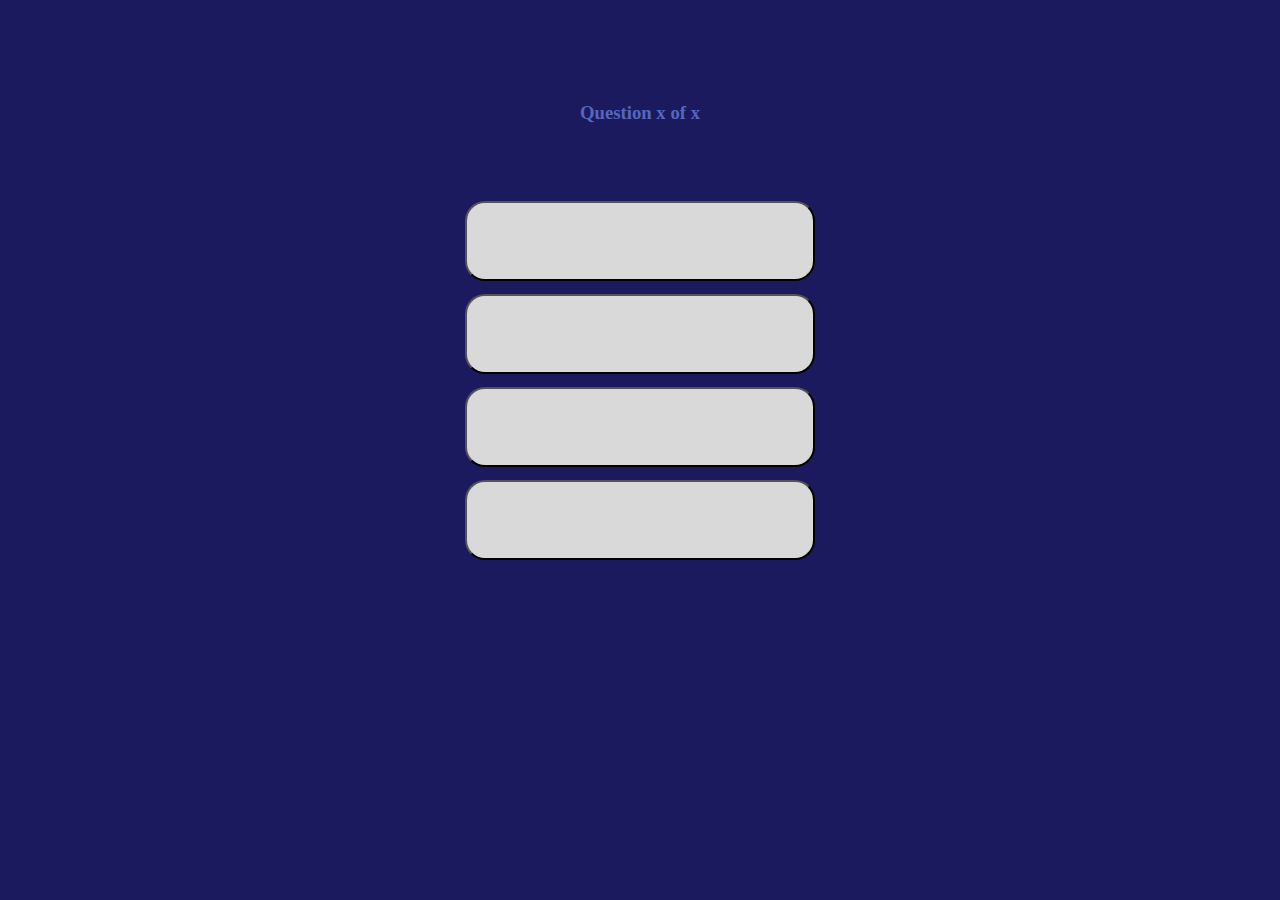
<file: src/main/resources/templates/index.html>
<!DOCTYPE html>
<html xmlns:th="http://www.thymeleaf.org" lang="en">
<head>
    <meta charset="UTF-8">
    <title>Acronym Quiz</title>

    <style>


        * {
 margin: 0;
 padding: 0;
 box-sizing: border-box;
 font-family: 'inter', 'sans-serif'
}

body {
    background-color: #1C1A5E;
    padding-top: 8%;
}

#question {
    color: white;
    text-align: center;
    padding-top: 1%;
}

#questionNumber {
    color: #5666BD;
    text-align: center;
}

.options {
    padding-top: 5%;
    gap: 40px;
    justify-content: center;
}

.options button {
    cursor: pointer;
    padding: 15px;
    width: 350px;
    height: 80px;
    border-radius: 20px;
    font-size: large;
}

.option {
    display: flex;
    margin-bottom: 1%;
    margin-left: auto;
    margin-right: auto;
    justify-content: center;
    align-items: center;
    gap: 10px;
    background-color: #D9D9D9;
}

.makeGreen {
    background-color: green;
}

.makeRed {
    background-color: red;
}


    </style>
</head>
<body>

    <main>

        <h3 id="questionNumber">Question x of x</h3>
        <h1 id="question" th:text="${fullQuestion}"></h1>

        <div class="options">

            <button id="buttonNumber1" class="option" th:acronymMeaning="${result[0]}" th:acroId="${idFromRandomAcronym}" onclick="elFunction(this.getAttribute('acroId'), this.getAttribute('acronymMeaning'), this.getAttribute('idOfButton'))" th:text="${result[0]}">

            </button>

            <button id="buttonNumber2" class="option" th:acronymMeaning="${result[1]}" th:acroId="${idFromRandomAcronym}" onclick="elFunction(this.getAttribute('acroId'), this.getAttribute('acronymMeaning'), this.getAttribute('idOfButton'))" th:text="${result[1]}">

            </button>

            <button id="buttonNumber3" class="option" th:acronymMeaning="${result[2]}" th:acroId="${idFromRandomAcronym}" onclick="elFunction(this.getAttribute('acroId'), this.getAttribute('acronymMeaning'), this.getAttribute('idOfButton'))" th:text="${result[2]}">

            </button>

            <button id="buttonNumber4" class="option" th:acronymMeaning="${result[3]}" th:acroId="${idFromRandomAcronym}" onclick="elFunction(this.getAttribute('acroId'), this.getAttribute('acronymMeaning'), this.getAttribute('idOfButton'))" th:text="${result[3]}">

            </button>


        </div>

    </main>

    <script src="https://ajax.googleapis.com/ajax/libs/jquery/3.6.1/jquery.min.js"></script>


    <script>

    console.log("working");
    const buttons = document.querySelectorAll('button');
    let isRight;


    function elFunction(buttonNumber, message) {
        console.log("called function");
        console.log("clicked button number: " + buttonNumber);
        console.log("button text: " + message)

        
        var elData = JSON.stringify({

            "id": buttonNumber

        });

        $.ajax({
            url: "/getAcronymById",
            data: elData,
            type: "POST",
            dataType: "json",
            processData: false,
            contentType: "application/json",
            success: function(serverResponse) {

                if(message === serverResponse.meaning) {

                    isRight = true;
                    console.log("value of isRight = " + isRight)
                    alert("Correct");


                } else {

                    isRight = false;
                    console.log("value of isRight = " + isRight)
                    alert("Wrong");
                }

                

            }

        });




    }


    





</script>

</body>
</html>
</file>
